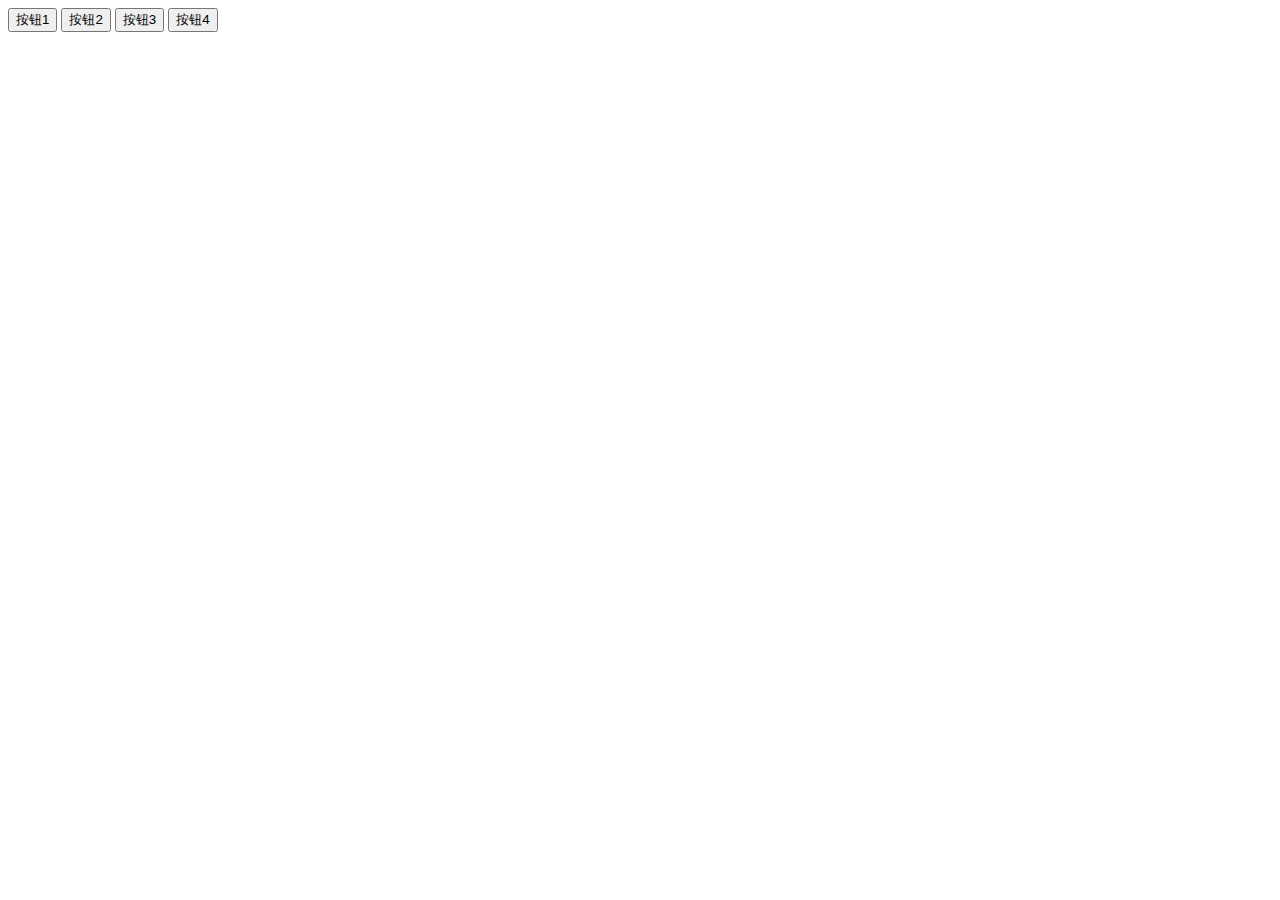
<file: Demo1/DemoJS01.html>
<!DOCTYPE html>
<html>
<head>
<meta charset="UTF-8">
<title>JS(JavaScript)使用</title>
</head>
<!-- 1.事件定义:
		1.1):用户在做出什么操作的时候执行js代码,例如:
		1.2):事件就是js被调用的时机,例如,单击,双击,鼠标悬浮等
 -->
<!-- 2.嵌入式:
	使用<script>标签,在标签内写js,这个<script>标签可以放在网页的任意位置,
	通常我们放在<head>标签中,function是定义方法的关键字,js中的函数方法都是公有,
	不需要写修饰符,不需要声明返回值类型
 -->
<script type="text/javascript">
	function f2(){
		//注释和Java中是一样的
		//在js事件中单引号和双引号是一样的
		alert("How are you?");
	}
	
</script>
<!-- 3.文件调用:在js文件内写js,引入到此文件中 -->
<script type="text/javascript" src="js/DemoJS01.js"></script>
<body>
	<!-- 事件定义,在定义事件时直接写js -->
	<input type="button" value="按钮1" onclick="alert('hello JS')" />
	<input type="button" value="按钮2" onclick="f2()" />
	<input type="button" value="按钮3" onclick="f3()" />
	<input type="button" value="按钮4" onclick="f4()" />
</body>
</html>
</file>
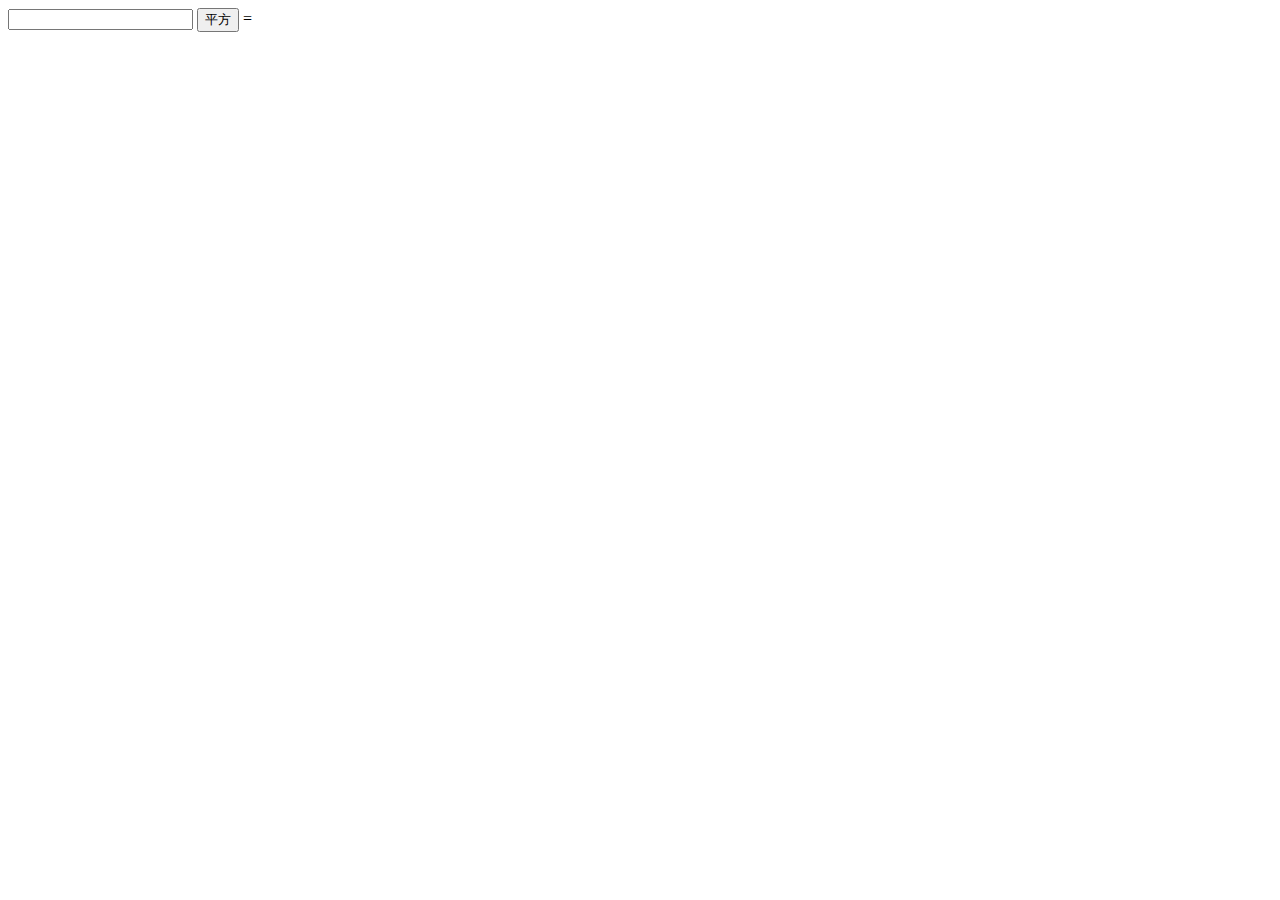
<file: Demo1/DemoJS03.html>
<!DOCTYPE html>
<html>
<head>
<meta charset="UTF-8">
<title>平方</title>
<script type="text/javascript">
	function pf(){
		//获取文本框
		var input=document.getElementById("num");
		console.log(input);
		//获取文本框的值
		var n=input.value;
		console.log(n);
		
		var result=n*n;//平方值
		console.log(result);
		//获取span标签
		var span=document.getElementById("result");
		//判断用户输入的是不是数字
		if(isNaN(n)){//不是数字
			span.style.color="red";//给错误信息加颜色(表示提醒用户)
			span.innerHTML="请合法输入数字...";
			//alert("请合法输入数字...");
		}else{
			span.style.color="black";
			//把result值放入span标签中
			span.innerHTML=result;
		}
	}
</script>
</head>
<body>
	<input type="text" id="num" />
	<input type="button" value="平方" onclick="pf()" />
	=<span id="result"></span>
</body>
</html>
</file>
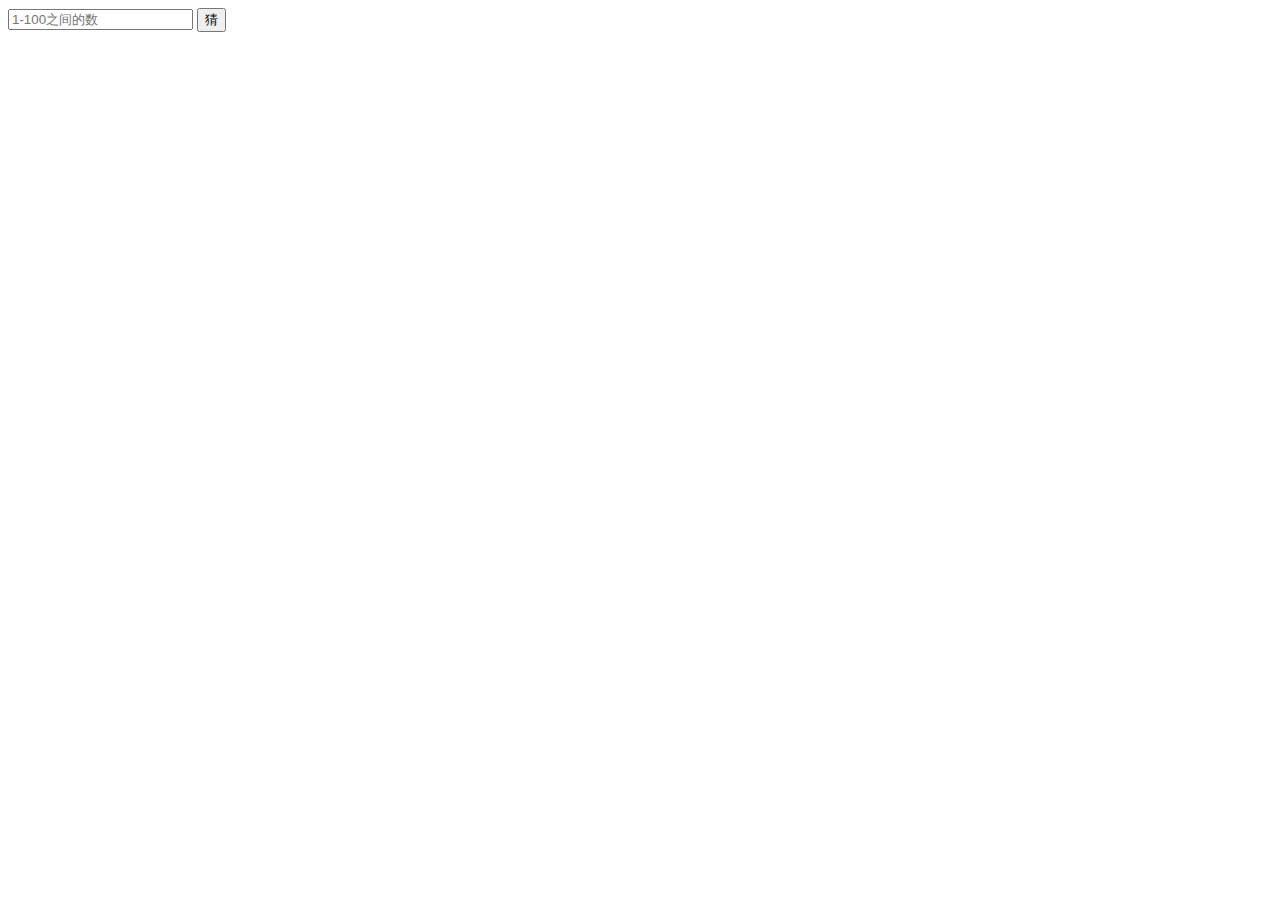
<file: Demo1/DemoJS04.html>
<!DOCTYPE html>
<html>
<head>
<meta charset="UTF-8">
<title>猜数字</title>
</head>
<script type="text/javascript">
	//页面加载时,生成随机数
	var ran=parseInt(Math.random()*101);
	console.log(ran);
	
	function guess(){
		//获取文本框标签的值
		var n=document.getElementById("num").value;
		console.log(n);
		
		//获取span标签
		var span=document.getElementById("result");
		
		//判断该值是不是数字
		if(isNaN(n)){//不是数字
			span.style.color="red";
			span.innerHTML="请合法输入数字...";
		}else{
			//是数字,进行比较
			span.style.color="red";
			if(n>ran){
				span.innerHTML="大了";
			}else if(n<ran){
				span.innerHTML="小了";
			}else{
				span.style.color="green";
				span.innerHTML="恭喜你猜中了!该数字是"+ran;
			}
		}
	}
	
	function textInput(){
		//直接给文本框标签的值赋值""(清空文本框)
		document.getElementById("num").value="";
	}
</script>
<body>
	<input type="text" placeholder="1-100之间的数" id="num" onclick="textInput()" />
	<input type="button" value="猜" onclick="guess()" />
	<span id="result"></span>
</body>
</html>
</file>
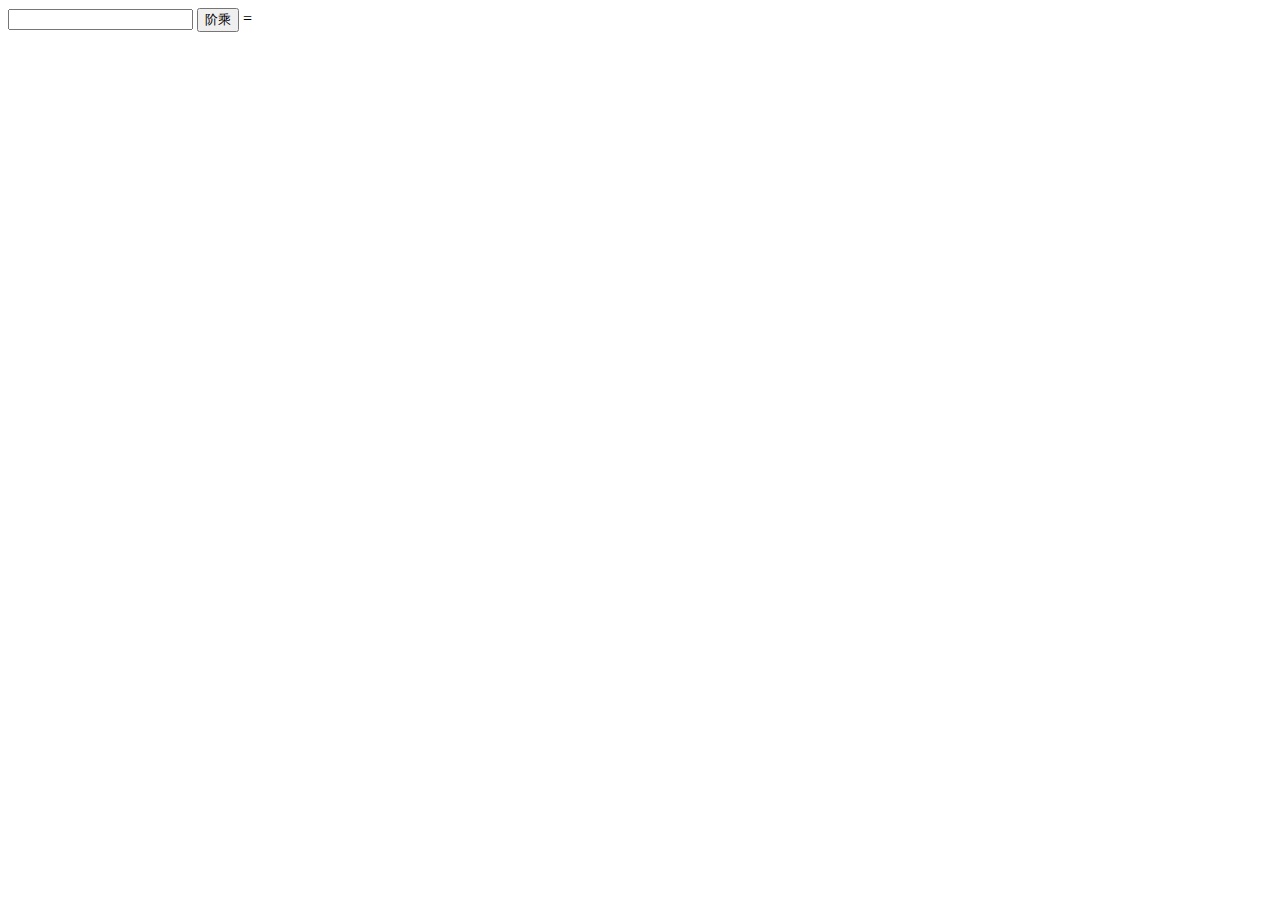
<file: Demo1/DemoJS05.html>
<!DOCTYPE html>
<html>
<head>
<meta charset="UTF-8">
<title>阶乘</title>
<script type="text/javascript">
	function jc(){
		//获取文本框标签中的值
		var n=document.getElementById("num").value;
		console.log(n)
		
		//获取span标签
		var span=document.getElementById("result");
		
		//判断用户输入的是不是数字
		if(isNaN(n)){
			//不是数字
			span.style.color="red";
			span.innerHTML="请合法输入数字...";
		}else{
			//是数字
			span.style.color="black";
			if(n<0){
				span.style.color="red";
				span.innerHTML="负数没有阶乘!";
			}else if(n==0){
				span.innerHTML=1;
			}else{
				var result=1;
				for(var i=n;i>0;i--){
					result*=i;
				}
				span.innerHTML=result;
			}
		}
	}
	
	function textInput(){
		//设置文本框内容为""(清空文本框)
		document.getElementById("num").value="";
	}
</script>
</head>
<body>
	<input type="text" id="num" onclick="textInput()" />
	<input type="button" value="阶乘" onclick="jc()" />
	=<span id="result"></span>
</body>
</html>
</file>
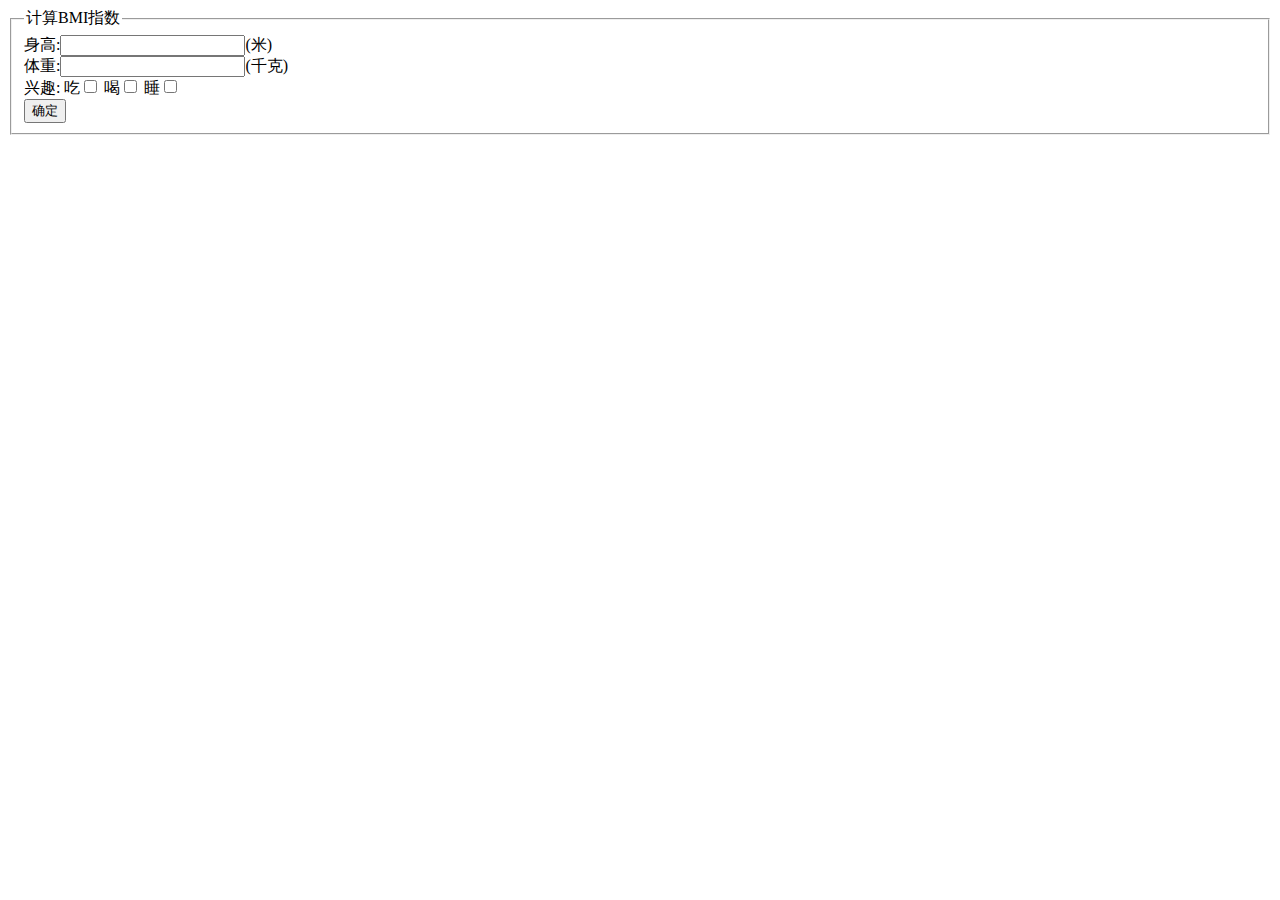
<file: servletProject/servletDay01/src/main/webapp/bmi.html>
<!DOCTYPE html>
<html>
<head>
<meta charset="UTF-8">
<title>计算BMI指数</title>
</head>
<body>
	<form action="bmi">
		<fieldset>
		<legend>计算BMI指数</legend>
		身高:<input name = "height" />(米)<br/>
		体重:<input name = "weight" />(千克)<br/>
		兴趣: 吃<input type = "checkbox" name = "interest" value = "1"/>
			 喝<input type = "checkbox" name = "interest" value = "2" />
			 睡<input type = "checkbox" name = "interest" value = "3"><br/>
		<input type = "submit" value = "确定" />
	</fieldset>
	</form>
</body>
</html>
</file>
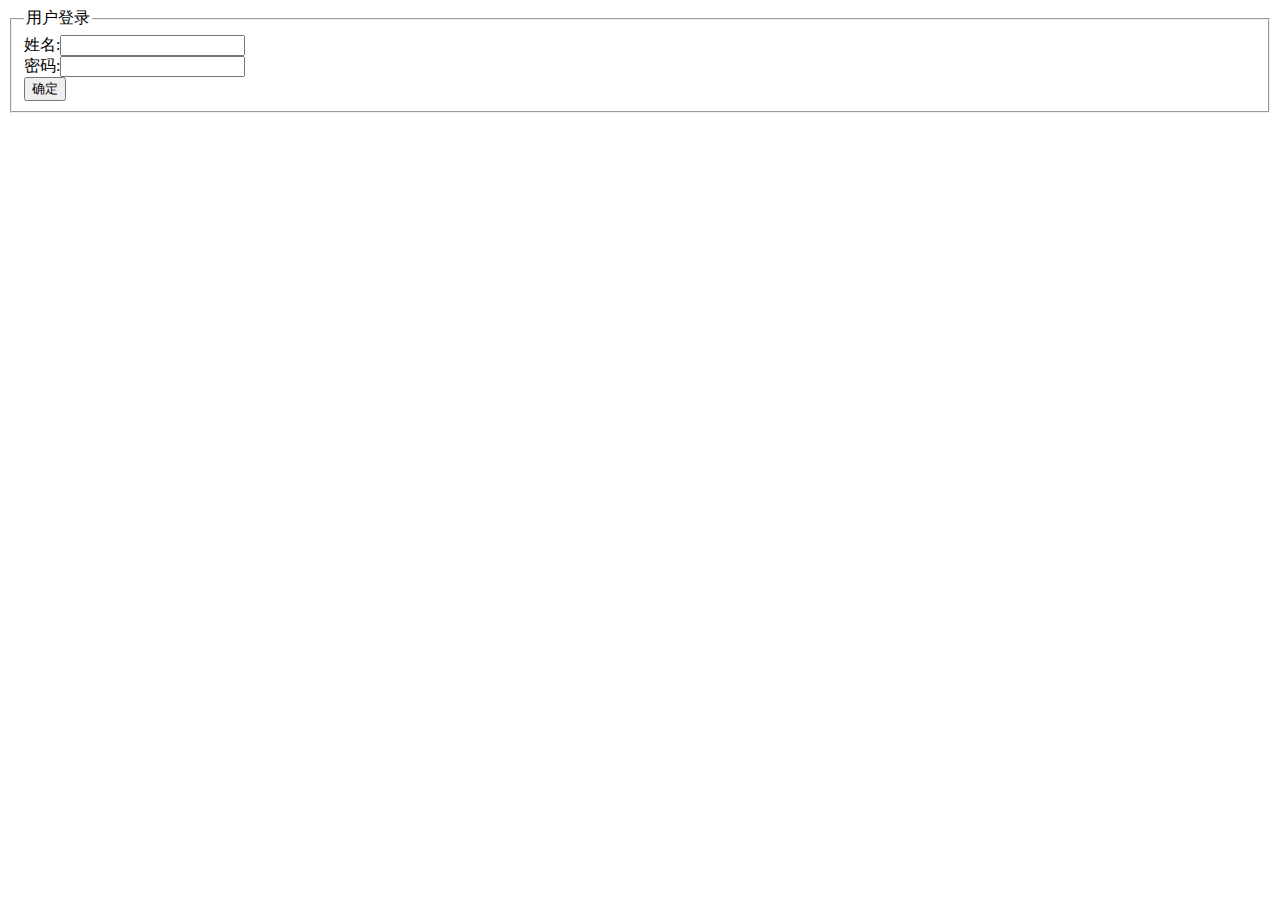
<file: servletProject/servletDay01/src/main/webapp/login.html>
<!DOCTYPE html>
<html>
<head>
<meta charset="UTF-8">
<title>用户登录</title>
</head>
<body>
	<form action="login" method = "post">
		<fieldset>
		<legend>用户登录</legend>
		姓名:<input type = "text" name = "username" /><br/>
		密码:<input type = "password" name = "password" /><br/>
		<input type = "submit" value = "确定" />
	</fieldset>
	</form>
	
</body>
</html>
</file>
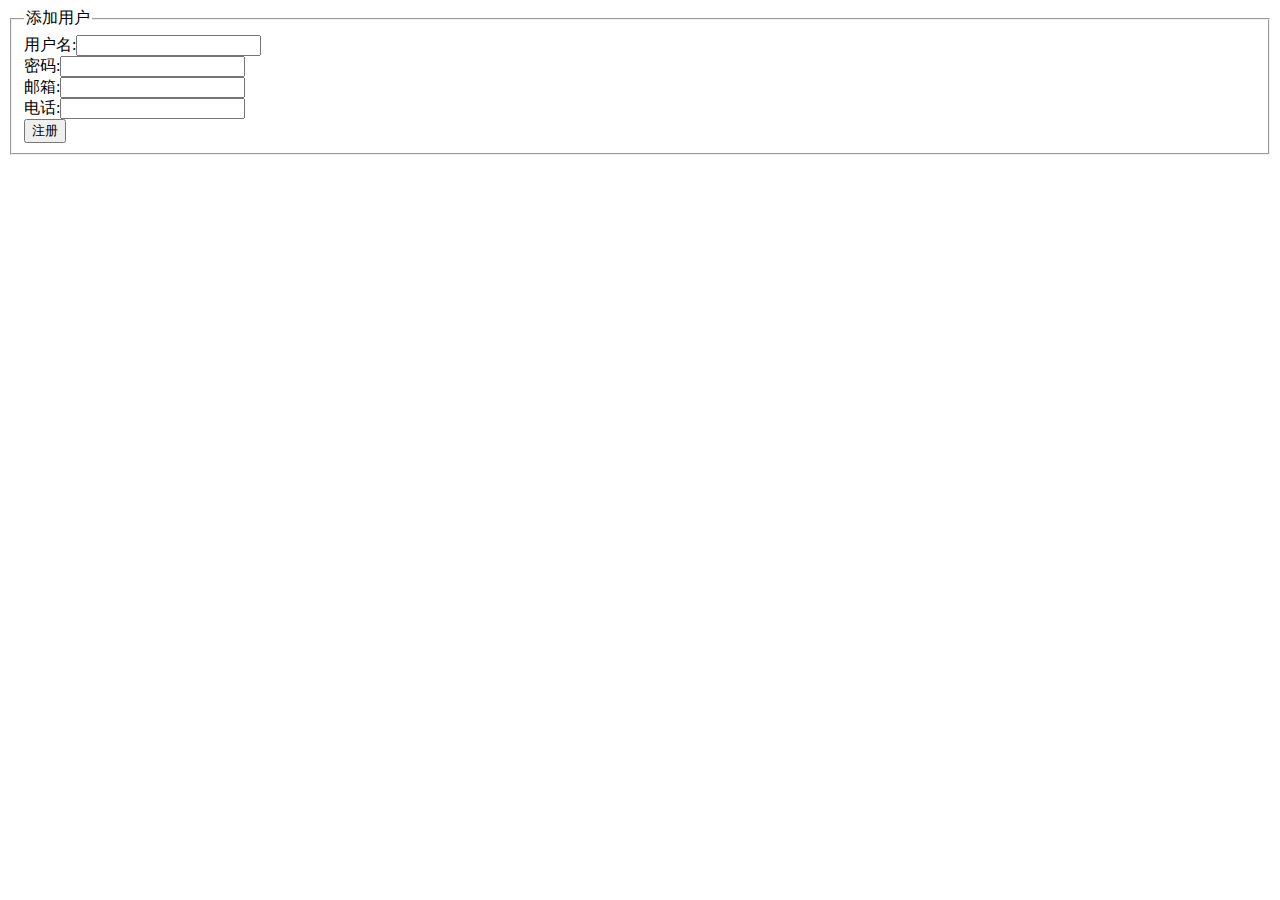
<file: servletProject/servletDay02/src/main/webapp/register.html>
<!DOCTYPE html>
<html>
<head>
<meta charset="UTF-8">
<title>用户注册</title>
</head>
<body>
	<form action="add">
		<fieldset>
		<legend>添加用户</legend>
		用户名:<input type = "text" name = "username" /><br/>
		密码:<input type = "password" name = "password" /><br/>
		邮箱:<input type = "text" name = "email" /><br/>
		电话:<input type = "text" name = "phone" /><br/>
		<input type = "submit" value = "注册" />
	</fieldset>
	</form>
</body>
</html>
</file>
